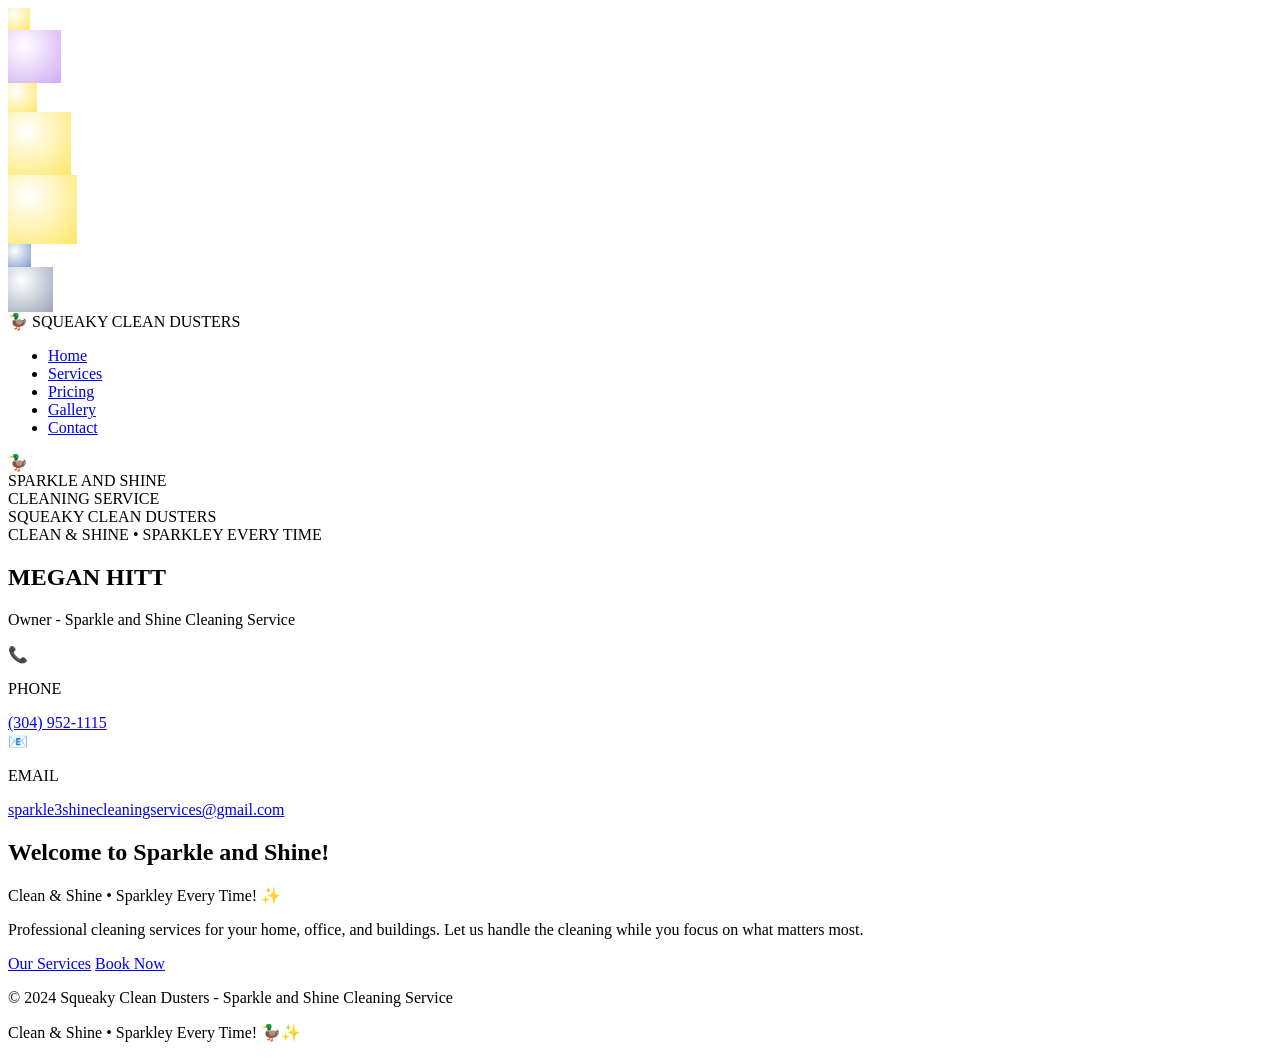
<file: index.html>
<!DOCTYPE html>
<html lang="en">
<head>
    <meta charset="UTF-8">
    <meta name="viewport" content="width=device-width, initial-scale=1.0">
    <title>Squeaky Clean Dusters - Sparkle and Shine Cleaning Service</title>
    <link rel="stylesheet" href="styles.css">
</head>
<body>
    <!-- Bubble Container -->
    <div id="bubble-container" class="bubble-container"></div>

    <!-- Navigation -->
    <nav class="navbar">
        <div class="container">
            <div class="logo-text">🦆 SQUEAKY CLEAN DUSTERS</div>
            <ul class="nav-links">
                <li><a href="index.html" class="active">Home</a></li>
                <li><a href="services.html">Services</a></li>
                <li><a href="pricing.html">Pricing</a></li>
                <li><a href="gallery.html">Gallery</a></li>
                <li><a href="contact.html">Contact</a></li>
            </ul>
        </div>
    </nav>

    <!-- Home Page -->
    <div class="page" id="home">
        <!-- Hero Section with Logo -->
        <section class="hero">
            <div class="hero-content">
                <!-- Logo Frame -->
                <div class="logo-frame">
                    <div class="frame-ornament"></div>
                    <div class="duck-logo">
                        🦆
                    </div>
                    <div class="flag-background">
                        <div class="usa-flag"></div>
                    </div>
                    <div class="frame-text">
                        <div class="frame-top">SPARKLE AND SHINE</div>
                        <div class="frame-middle">CLEANING SERVICE</div>
                        <div class="frame-bottom">SQUEAKY CLEAN DUSTERS</div>
                        <div class="frame-tagline">CLEAN & SHINE • SPARKLEY EVERY TIME</div>
                    </div>
                </div>
            </div>
        </section>

        <!-- Contact Info Section (Like Business Card) -->
        <section class="contact-hero">
            <div class="container">
                <div class="contact-grid">
                    <div class="contact-name">
                        <h1>MEGAN HITT</h1>
                        <p class="role">Owner - Sparkle and Shine Cleaning Service</p>
                    </div>
                    <div class="contact-details">
                        <div class="contact-item">
                            <span class="contact-icon">📞</span>
                            <div class="contact-info">
                                <p class="label">PHONE</p>
                                <a href="tel:304-952-1115">(304) 952-1115</a>
                            </div>
                        </div>
                        <div class="contact-item">
                            <span class="contact-icon">📧</span>
                            <div class="contact-info">
                                <p class="label">EMAIL</p>
                                <a href="mailto:sparkle3shinecleaningservices@gmail.com">sparkle3shinecleaningservices@gmail.com</a>
                            </div>
                        </div>
                    </div>
                </div>
            </div>
        </section>

        <!-- Welcome Section -->
        <section class="welcome">
            <div class="container">
                <h2>Welcome to Sparkle and Shine!</h2>
                <p class="tagline">Clean & Shine • Sparkley Every Time! ✨</p>
                <p class="description">
                    Professional cleaning services for your home, office, and buildings. 
                    Let us handle the cleaning while you focus on what matters most.
                </p>
                <div class="cta-buttons">
                    <a href="services.html" class="btn btn-primary">Our Services</a>
                    <a href="contact.html" class="btn btn-secondary">Book Now</a>
                </div>
            </div>
        </section>
    </div>

    <!-- Footer -->
    <footer class="footer">
        <p>&copy; 2024 Squeaky Clean Dusters - Sparkle and Shine Cleaning Service</p>
        <p>Clean & Shine • Sparkley Every Time! 🦆✨</p>
    </footer>

    <script src="script.js"></script>
</body>
</html>
</file>
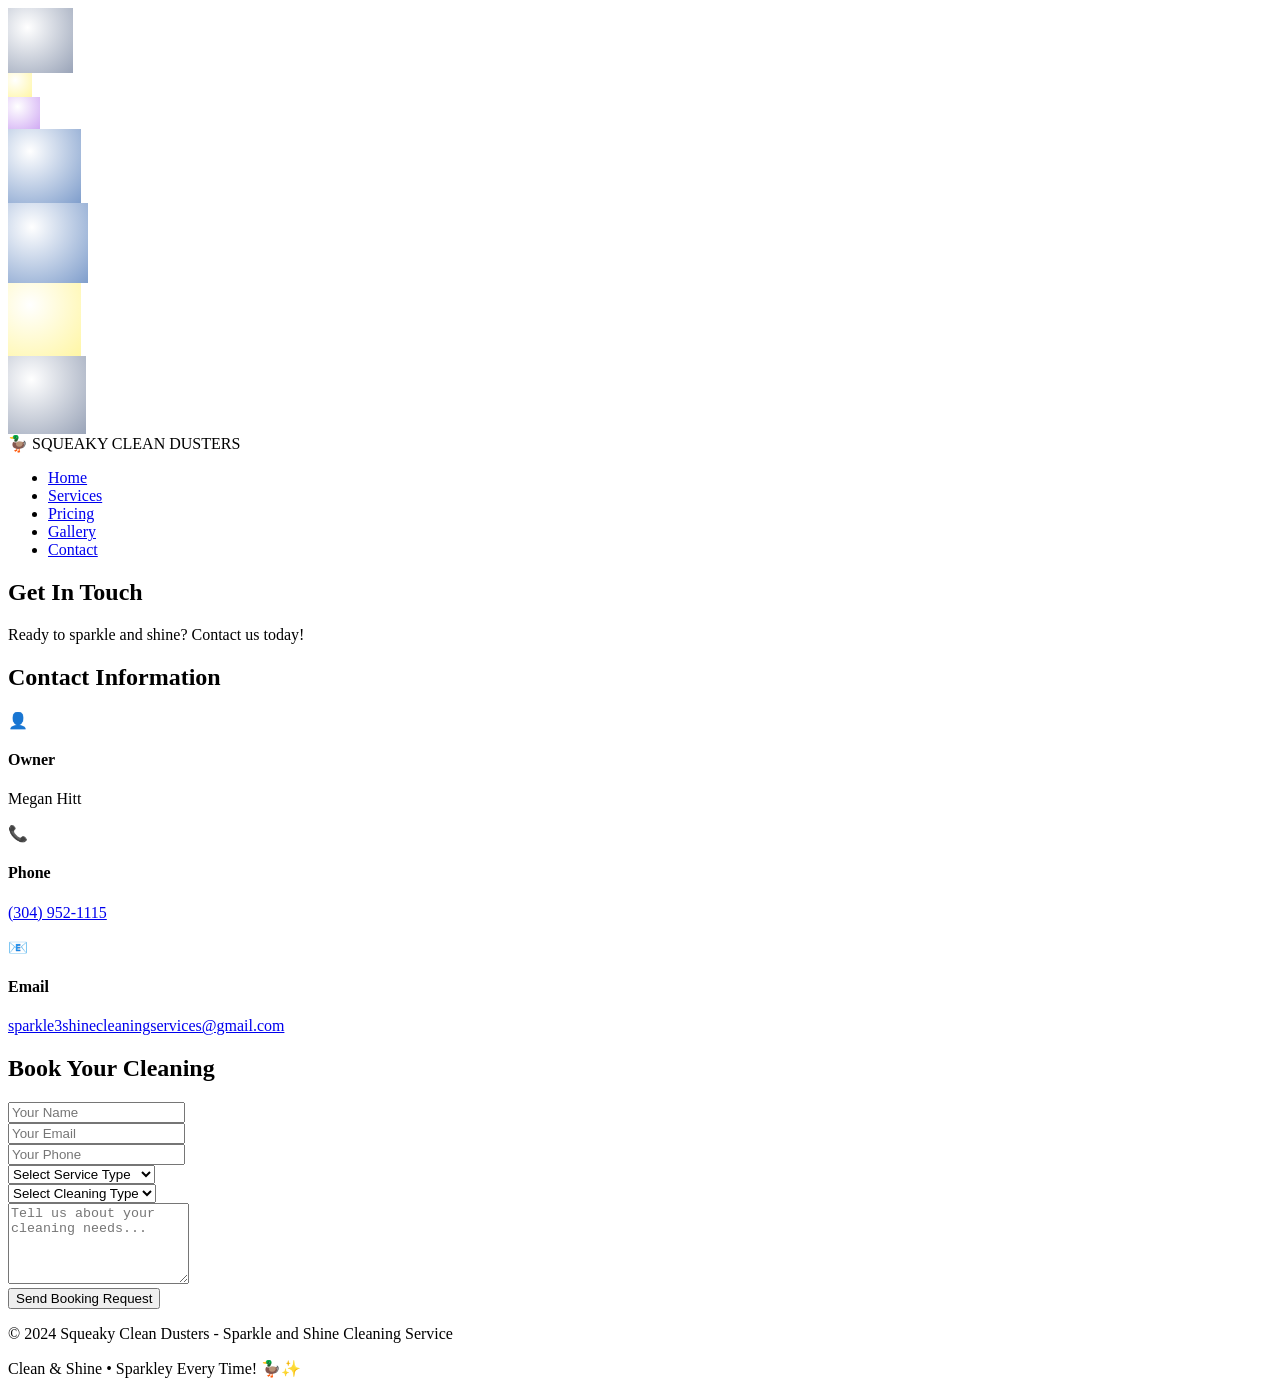
<file: contact.html>
<!DOCTYPE html>
<html lang="en">
<head>
    <meta charset="UTF-8">
    <meta name="viewport" content="width=device-width, initial-scale=1.0">
    <title>Contact - Squeaky Clean Dusters</title>
    <link rel="stylesheet" href="styles.css">
</head>
<body>
    <div id="bubble-container" class="bubble-container"></div>

    <nav class="navbar">
        <div class="container">
            <div class="logo-text">🦆 SQUEAKY CLEAN DUSTERS</div>
            <ul class="nav-links">
                <li><a href="index.html">Home</a></li>
                <li><a href="services.html">Services</a></li>
                <li><a href="pricing.html">Pricing</a></li>
                <li><a href="gallery.html">Gallery</a></li>
                <li><a href="contact.html" class="active">Contact</a></li>
            </ul>
        </div>
    </nav>

    <section class="page-header">
        <h1>Get In Touch</h1>
        <p>Ready to sparkle and shine? Contact us today!</p>
    </section>

    <section class="contact-page">
        <div class="container">
            <div class="contact-wrapper">
                <div class="contact-info">
                    <h2>Contact Information</h2>
                    <div class="info-box">
                        <span class="info-icon">👤</span>
                        <h4>Owner</h4>
                        <p>Megan Hitt</p>
                    </div>
                    <div class="info-box">
                        <span class="info-icon">📞</span>
                        <h4>Phone</h4>
                        <p><a href="tel:304-952-1115">(304) 952-1115</a></p>
                    </div>
                    <div class="info-box">
                        <span class="info-icon">📧</span>
                        <h4>Email</h4>
                        <p><a href="mailto:sparkle3shinecleaningservices@gmail.com">sparkle3shinecleaningservices@gmail.com</a></p>
                    </div>
                </div>

                <form class="booking-form">
                    <h2>Book Your Cleaning</h2>
                    <div class="form-group">
                        <input type="text" placeholder="Your Name" required>
                    </div>
                    <div class="form-group">
                        <input type="email" placeholder="Your Email" required>
                    </div>
                    <div class="form-group">
                        <input type="tel" placeholder="Your Phone" required>
                    </div>
                    <div class="form-group">
                        <select required>
                            <option value="">Select Service Type</option>
                            <option value="house">🏠 House Cleaning</option>
                            <option value="office">🏢 Office Cleaning</option>
                            <option value="building">🏗️ Building Cleaning</option>
                        </select>
                    </div>
                    <div class="form-group">
                        <select required>
                            <option value="">Select Cleaning Type</option>
                            <option value="standard">Standard Cleaning</option>
                            <option value="deep">Deep Cleaning</option>
                        </select>
                    </div>
                    <div class="form-group">
                        <textarea placeholder="Tell us about your cleaning needs..." rows="5" required></textarea>
                    </div>
                    <button type="submit" class="submit-btn">Send Booking Request</button>
                </form>
            </div>
        </div>
    </section>

    <footer class="footer">
        <p>&copy; 2024 Squeaky Clean Dusters - Sparkle and Shine Cleaning Service</p>
        <p>Clean & Shine • Sparkley Every Time! 🦆✨</p>
    </footer>

    <script src="script.js"></script>
</body>
</html>
</file>
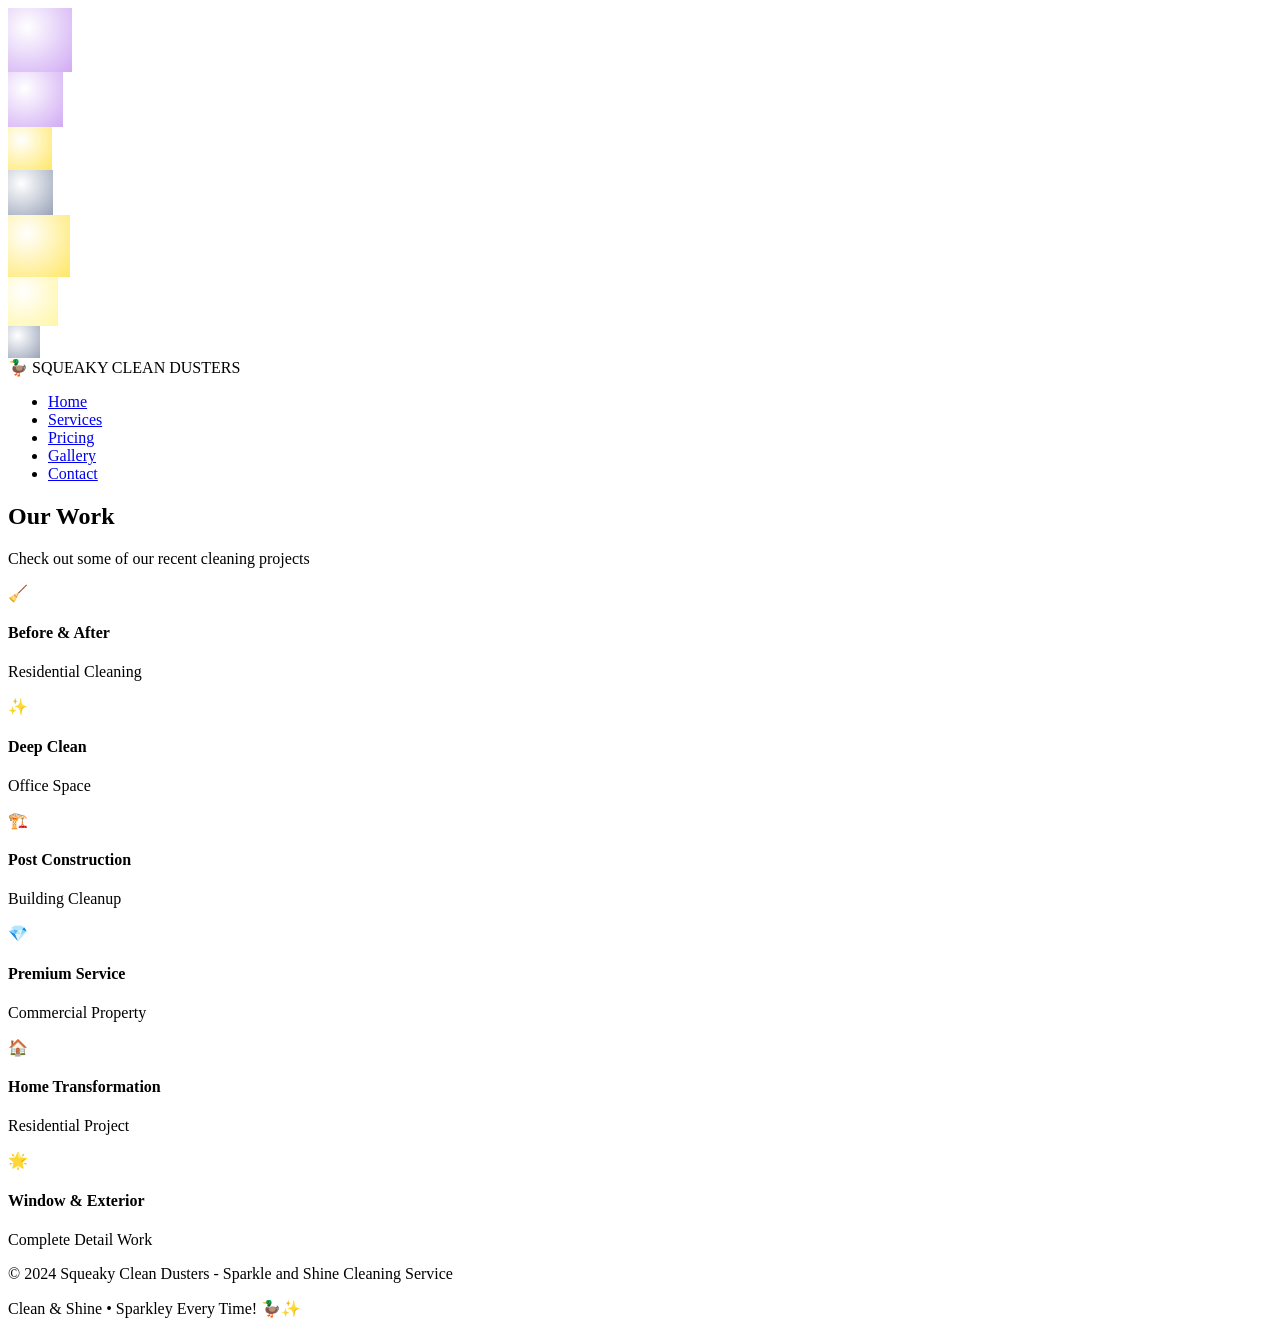
<file: gallery.html>
<!DOCTYPE html>
<html lang="en">
<head>
    <meta charset="UTF-8">
    <meta name="viewport" content="width=device-width, initial-scale=1.0">
    <title>Gallery - Squeaky Clean Dusters</title>
    <link rel="stylesheet" href="styles.css">
</head>
<body>
    <div id="bubble-container" class="bubble-container"></div>

    <nav class="navbar">
        <div class="container">
            <div class="logo-text">🦆 SQUEAKY CLEAN DUSTERS</div>
            <ul class="nav-links">
                <li><a href="index.html">Home</a></li>
                <li><a href="services.html">Services</a></li>
                <li><a href="pricing.html">Pricing</a></li>
                <li><a href="gallery.html" class="active">Gallery</a></li>
                <li><a href="contact.html">Contact</a></li>
            </ul>
        </div>
    </nav>

    <section class="page-header">
        <h1>Our Work</h1>
        <p>Check out some of our recent cleaning projects</p>
    </section>

    <section class="gallery">
        <div class="container">
            <div class="gallery-grid">
                <div class="gallery-item">
                    <div class="gallery-placeholder">🧹</div>
                    <h4>Before & After</h4>
                    <p>Residential Cleaning</p>
                </div>
                <div class="gallery-item">
                    <div class="gallery-placeholder">✨</div>
                    <h4>Deep Clean</h4>
                    <p>Office Space</p>
                </div>
                <div class="gallery-item">
                    <div class="gallery-placeholder">🏗️</div>
                    <h4>Post Construction</h4>
                    <p>Building Cleanup</p>
                </div>
                <div class="gallery-item">
                    <div class="gallery-placeholder">💎</div>
                    <h4>Premium Service</h4>
                    <p>Commercial Property</p>
                </div>
                <div class="gallery-item">
                    <div class="gallery-placeholder">🏠</div>
                    <h4>Home Transformation</h4>
                    <p>Residential Project</p>
                </div>
                <div class="gallery-item">
                    <div class="gallery-placeholder">🌟</div>
                    <h4>Window & Exterior</h4>
                    <p>Complete Detail Work</p>
                </div>
            </div>
        </div>
    </section>

    <footer class="footer">
        <p>&copy; 2024 Squeaky Clean Dusters - Sparkle and Shine Cleaning Service</p>
        <p>Clean & Shine • Sparkley Every Time! 🦆✨</p>
    </footer>

    <script src="script.js"></script>
</body>
</html>
</file>
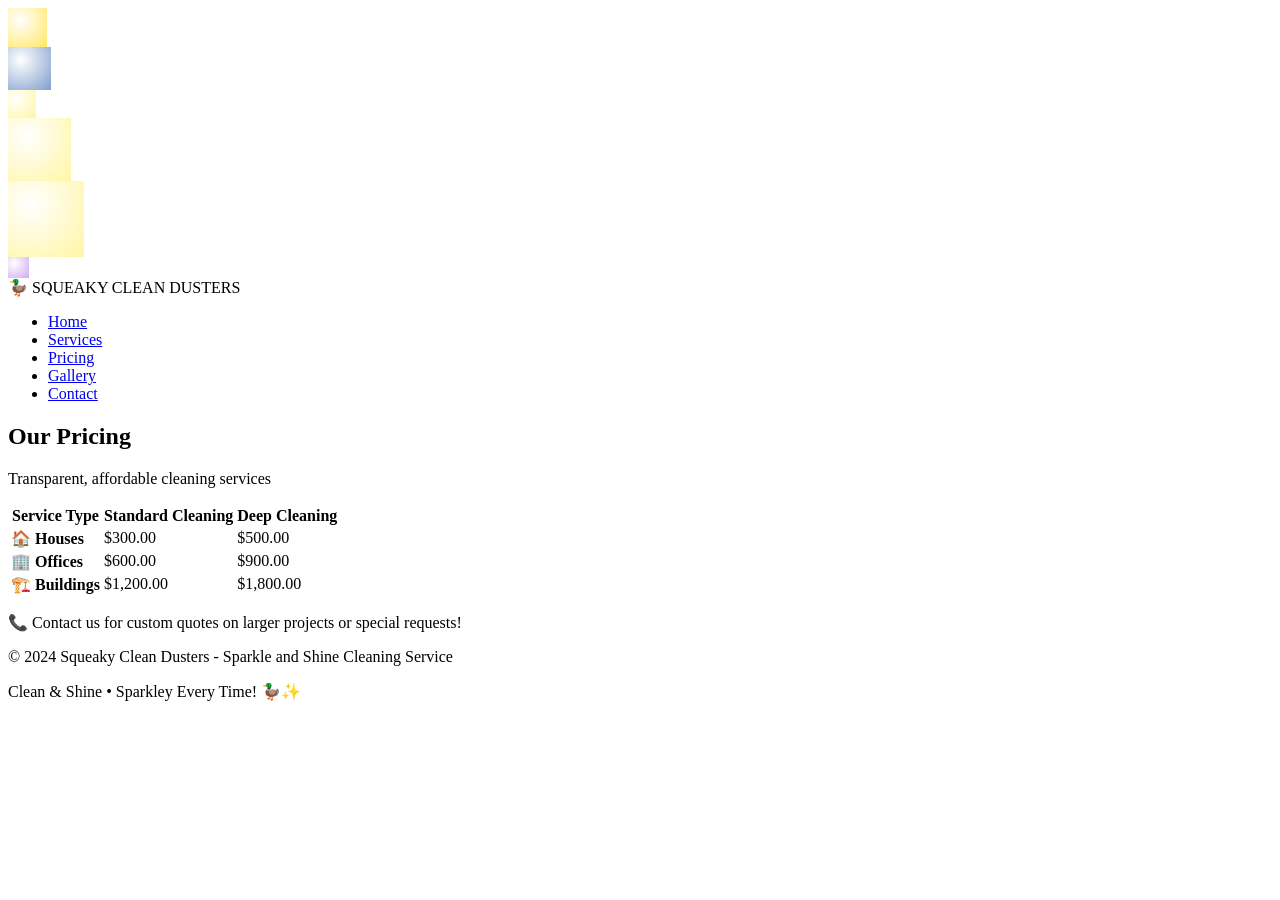
<file: pricing.html>
<!DOCTYPE html>
<html lang="en">
<head>
    <meta charset="UTF-8">
    <meta name="viewport" content="width=device-width, initial-scale=1.0">
    <title>Pricing - Squeaky Clean Dusters</title>
    <link rel="stylesheet" href="styles.css">
</head>
<body>
    <div id="bubble-container" class="bubble-container"></div>

    <nav class="navbar">
        <div class="container">
            <div class="logo-text">🦆 SQUEAKY CLEAN DUSTERS</div>
            <ul class="nav-links">
                <li><a href="index.html">Home</a></li>
                <li><a href="services.html">Services</a></li>
                <li><a href="pricing.html" class="active">Pricing</a></li>
                <li><a href="gallery.html">Gallery</a></li>
                <li><a href="contact.html">Contact</a></li>
            </ul>
        </div>
    </nav>

    <section class="page-header">
        <h1>Our Pricing</h1>
        <p>Transparent, affordable cleaning services</p>
    </section>

    <section class="pricing-section">
        <div class="container">
            <div class="pricing-table">
                <table>
                    <thead>
                        <tr>
                            <th>Service Type</th>
                            <th>Standard Cleaning</th>
                            <th>Deep Cleaning</th>
                        </tr>
                    </thead>
                    <tbody>
                        <tr>
                            <td><strong>🏠 Houses</strong></td>
                            <td class="price">$300.00</td>
                            <td class="price">$500.00</td>
                        </tr>
                        <tr>
                            <td><strong>🏢 Offices</strong></td>
                            <td class="price">$600.00</td>
                            <td class="price">$900.00</td>
                        </tr>
                        <tr>
                            <td><strong>🏗️ Buildings</strong></td>
                            <td class="price">$1,200.00</td>
                            <td class="price">$1,800.00</td>
                        </tr>
                    </tbody>
                </table>
            </div>
            <div class="pricing-note">
                <p>📞 Contact us for custom quotes on larger projects or special requests!</p>
            </div>
        </div>
    </section>

    <footer class="footer">
        <p>&copy; 2024 Squeaky Clean Dusters - Sparkle and Shine Cleaning Service</p>
        <p>Clean & Shine • Sparkley Every Time! 🦆✨</p>
    </footer>

    <script src="script.js"></script>
</body>
</html>
</file>
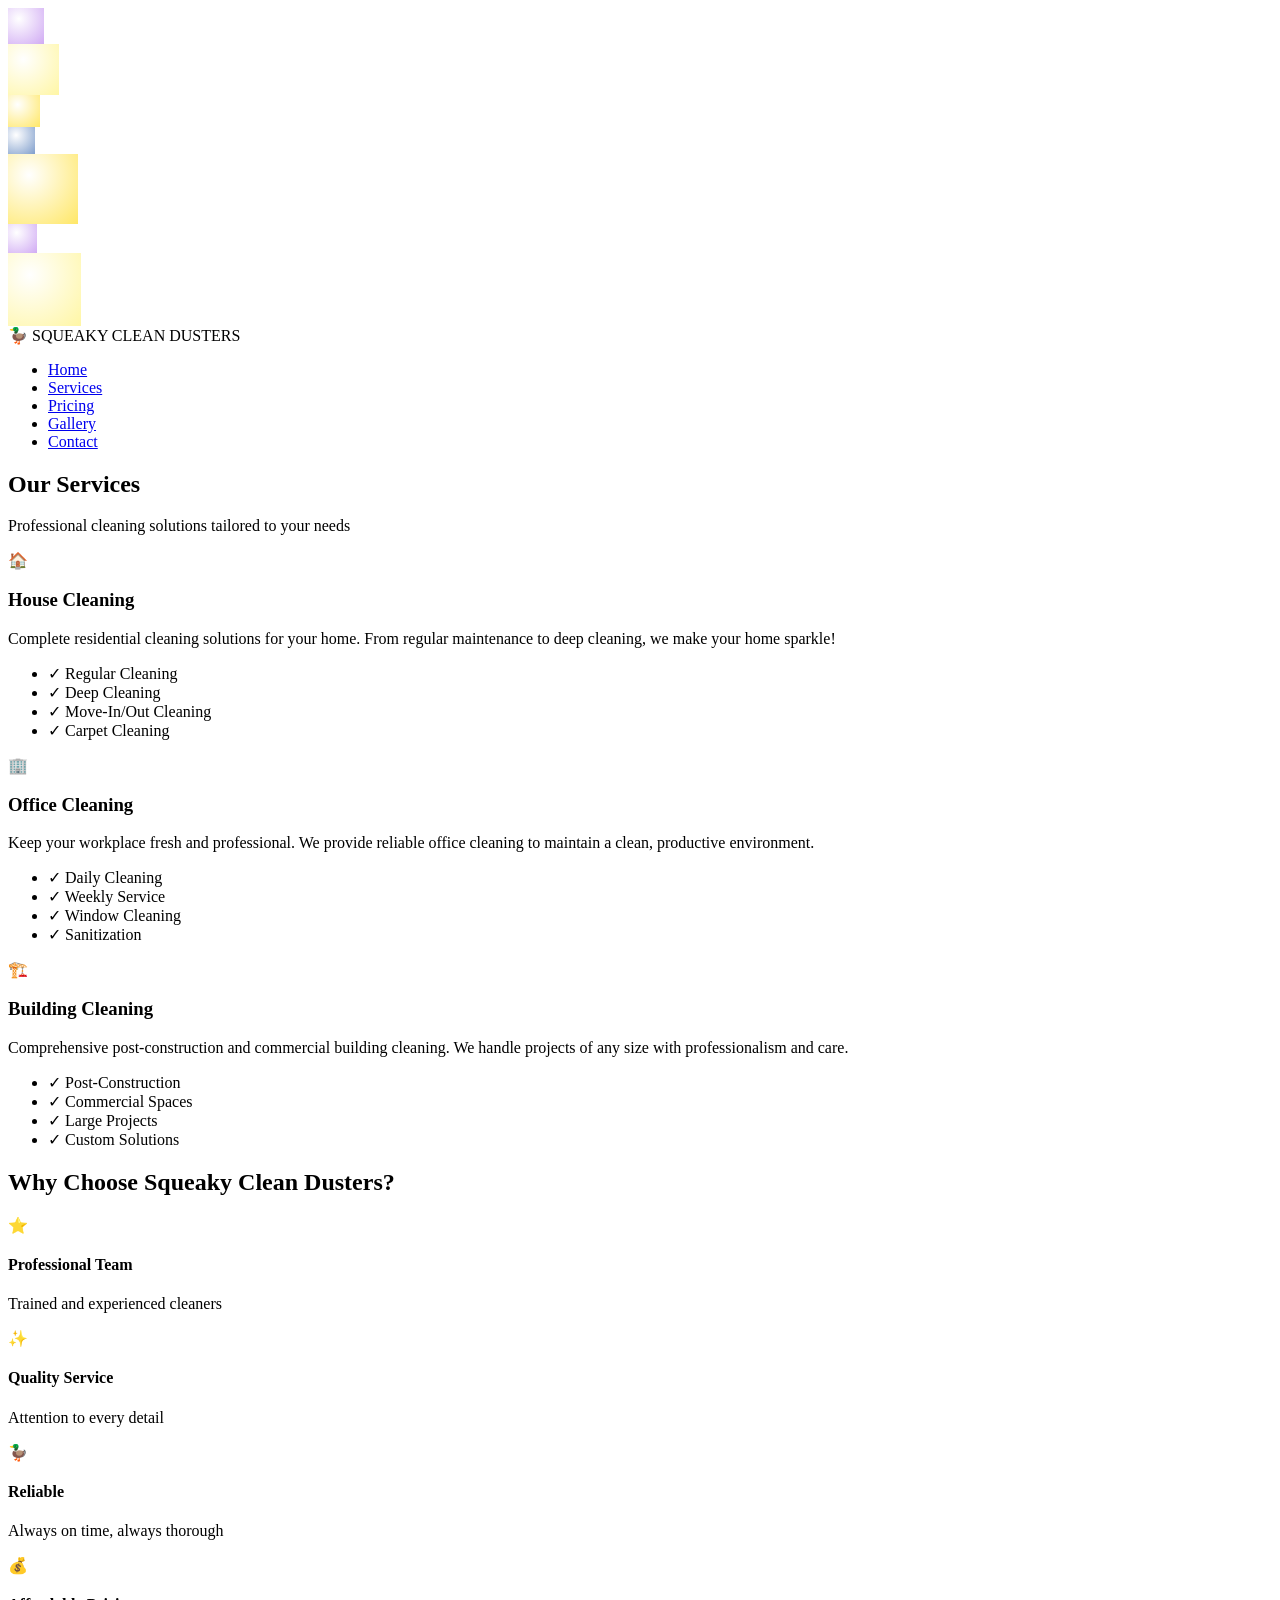
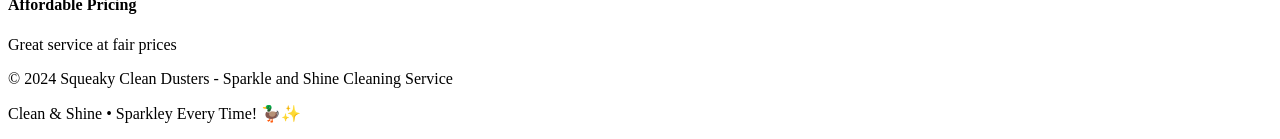
<file: services.html>
<!DOCTYPE html>
<html lang="en">
<head>
    <meta charset="UTF-8">
    <meta name="viewport" content="width=device-width, initial-scale=1.0">
    <title>Services - Squeaky Clean Dusters</title>
    <link rel="stylesheet" href="styles.css">
</head>
<body>
    <div id="bubble-container" class="bubble-container"></div>

    <nav class="navbar">
        <div class="container">
            <div class="logo-text">🦆 SQUEAKY CLEAN DUSTERS</div>
            <ul class="nav-links">
                <li><a href="index.html">Home</a></li>
                <li><a href="services.html" class="active">Services</a></li>
                <li><a href="pricing.html">Pricing</a></li>
                <li><a href="gallery.html">Gallery</a></li>
                <li><a href="contact.html">Contact</a></li>
            </ul>
        </div>
    </nav>

    <section class="page-header">
        <h1>Our Services</h1>
        <p>Professional cleaning solutions tailored to your needs</p>
    </section>

    <section class="services">
        <div class="container">
            <div class="services-grid">
                <div class="service-card">
                    <div class="service-icon">🏠</div>
                    <h3>House Cleaning</h3>
                    <p>Complete residential cleaning solutions for your home. From regular maintenance to deep cleaning, we make your home sparkle!</p>
                    <ul class="service-features">
                        <li>✓ Regular Cleaning</li>
                        <li>✓ Deep Cleaning</li>
                        <li>✓ Move-In/Out Cleaning</li>
                        <li>✓ Carpet Cleaning</li>
                    </ul>
                </div>
                <div class="service-card">
                    <div class="service-icon">🏢</div>
                    <h3>Office Cleaning</h3>
                    <p>Keep your workplace fresh and professional. We provide reliable office cleaning to maintain a clean, productive environment.</p>
                    <ul class="service-features">
                        <li>✓ Daily Cleaning</li>
                        <li>✓ Weekly Service</li>
                        <li>✓ Window Cleaning</li>
                        <li>✓ Sanitization</li>
                    </ul>
                </div>
                <div class="service-card">
                    <div class="service-icon">🏗️</div>
                    <h3>Building Cleaning</h3>
                    <p>Comprehensive post-construction and commercial building cleaning. We handle projects of any size with professionalism and care.</p>
                    <ul class="service-features">
                        <li>✓ Post-Construction</li>
                        <li>✓ Commercial Spaces</li>
                        <li>✓ Large Projects</li>
                        <li>✓ Custom Solutions</li>
                    </ul>
                </div>
            </div>
        </div>
    </section>

    <section class="why-choose-us">
        <div class="container">
            <h2>Why Choose Squeaky Clean Dusters?</h2>
            <div class="features-grid">
                <div class="feature">
                    <span class="feature-icon">⭐</span>
                    <h4>Professional Team</h4>
                    <p>Trained and experienced cleaners</p>
                </div>
                <div class="feature">
                    <span class="feature-icon">✨</span>
                    <h4>Quality Service</h4>
                    <p>Attention to every detail</p>
                </div>
                <div class="feature">
                    <span class="feature-icon">🦆</span>
                    <h4>Reliable</h4>
                    <p>Always on time, always thorough</p>
                </div>
                <div class="feature">
                    <span class="feature-icon">💰</span>
                    <h4>Affordable Pricing</h4>
                    <p>Great service at fair prices</p>
                </div>
            </div>
        </div>
    </section>

    <footer class="footer">
        <p>&copy; 2024 Squeaky Clean Dusters - Sparkle and Shine Cleaning Service</p>
        <p>Clean & Shine • Sparkley Every Time! 🦆✨</p>
    </footer>

    <script src="script.js"></script>
</body>
</html>
</file>
<file: styles.css>
*  {logo <!DOCTYPE html>
<html lang="en">
<head>
    <meta charset="UTF-8">
    <meta name="viewport" content="width=device-width, initial-scale=1.0">
    <title>Squeaky Clean Dustbusters Logo</title>
    <style>
        body {
            margin: 0;
            padding: 0;
            display: flex;
            justify-content: center;
            align-items: center;
            min-height: 100vh;
            background-color: #111; /* Dark background to showcase the isolated logo */
            font-family: 'Georgia', serif;
        }

        .logo-container {
            position: relative;
            width: 600px;
            height: 600px;
            filter: drop-shadow(0px 10px 20px rgba(0, 0, 0, 0.7));
        }

        svg {
            width: 100%;
            height: 100%;
        }

        /* Gold Gradient and Text Styling */
        .gold-text {
            font-family: 'Impact', 'Arial Black', sans-serif;
            font-weight: 900;
            letter-spacing: 1px;
        }

        .sub-text {
            font-family: 'Arial', sans-serif;
            font-weight: bold;
            letter-spacing: 2px;
            font-size: 14px;
        }
    </style>
</head>
<body>

    <div class="logo-container">
        <svg viewBox="0 0 600 600" xmlns="http://www.w3.org/2000/svg">
            <defs>
                <linearGradient id="goldGrad
<!DOCTYPE html>
<html lang="en">
<head>
    <meta charset="UTF-8">
    <meta name="viewport" content="width=device-width, initial-scale=1.0">
    <title>Squeaky Clean Dustbusters Logo</title>
    <style>
        body {
            margin: 0;
            padding: 0;
            display: flex;
            justify-content: center;
            align-items: center;
            min-height: 100vh;
            background-color: #111; /* Dark background to showcase the isolated logo */
            font-family: 'Georgia', serif;
        }

        .logo-container {
            position: relative;
            width: 600px;
            height: 600px;
            filter: drop-shadow(0px 10px 20px rgba(0, 0, 0, 0.7));
        }

        svg {
            width: 100%;
            height: 100%;
        }

        /* Gold Gradient and Text Styling */
        .gold-text {
            font-family: 'Impact', 'Arial Black', sans-serif;
            font-weight: 900;
            letter-spacing: 1px;
        }

        .sub-text {
            font-family: 'Arial', sans-serif;
            font-weight: bold;
            letter-spacing: 2px;
            font-size: 14px;
        }
    </style>
</head>
<body>

    <div class="logo-container">
        <svg viewBox="0 0 600 600" xmlns="http://www.w3.org/2000/svg">
            <defs>
                <linearGradient id="goldGrad

* {
    margin: 0;
    padding: 0;
    box-sizing: border-box;
}

:root {
    --primary-blue: #001a4d;
    --secondary-blue: #003d99;
    --gold: #ffd700;
    --light-gold: #ffed4e;
    --white: #ffffff;
    --light-gray: #f5f5f5;
    --dark-text: #333333;
    --accent-purple: #8a2be2;
}

body {
    font-family: 'Arial', sans-serif;
    line-height: 1.6;
    color: var(--dark-text);
    overflow-x: hidden;
}

.container {
    max-width: 1200px;
    margin: 0 auto;
    padding: 0 20px;
}

/* Bubble Container */
.bubble-container {
    position: fixed;
    top: 0;
    left: 0;
    width: 100%;
    height: 100%;
    pointer-events: none;
    z-index: 1;<!DOCTYPE html>
<html lang="en">
<head>
    <meta charset="UTF-8">
    <meta name="viewport" content="width=device-width, initial-scale=1.0">
    <title>Floating Colored Bubbles</title>
    <style>
        * {
            margin: 0;
            padding: 0;
            box-sizing: border-box;
        }
        body, html {
            width: 100%;
            height: 100%;
            overflow: hidden;
            background-color: #050505; /* Deep black background */
        }
        canvas {
            display: block;
            width: 100%;
            height: 100%;
        }
    </style>
</head>
<body>

    <canvas id="bubbleCanvas"></canvas>

    <script>
        const canvas = document.getElementById('bubbleCanvas');
        const ctx = canvas.getContext('2d');

        // Resize canvas to fit the screen
        function resizeCanvas() {
            canvas.width = window.innerWidth;
            canvas.height = window.innerHeight;
        }
        resizeCanvas();
        window.addEventListener('resize', resizeCanvas);

        // Bubble color palette matching the GIF
        const colors = [
            { r: 74,  g: 144, b: 226 }, // Ice Blue
            { r: 217, g: 83,  b: 79  }, // Soft Red/Coral
            { r: 240, g: 173, b: 78  }, // Amber/Yellow
            { r: 92,  g: 184, b: 92  }  // Emerald Green
        ];

        class Bubble {
            constructor() {
                this.reset();
                // Randomize initial Y position so they don't all start at the bottom at once
                this.y = Math.random() * canvas.height;
            }

            reset() {
                this.radius = Math.random() * 40 + 20; // Size between 20px and 60px
                this.x = Math.random() * canvas.width;
                this.y = canvas.height + this.radius + Math.random() * 100; // Start just below screen
                this.speedY = Math.random() * 1.5 + 0.5; // Upward speed
                this.speedX = Math.random() * 0.6 - 0.3; // Slight side-to-side sway
                this.baseOpacity = Math.random() * 0.4 + 0.3; // Transparency
                this.opacity = this.baseOpacity;
                
                // Pick a random color from our palette
                this.color = colors[Math.floor(Math.random() * colors.length)];
                
                // Sway frequency
                this.wobbleSpeed = Math.random() * 0.02;
                this.wobbleCount = Math.random() * 100;
            }

            update() {
                this.y -= this.speedY;
                this.wobbleCount += this.wobbleSpeed;
                this.x += this.speedX + Math.sin(this.wobbleCount) * 0.5; // Natural drifting wave

                // Gradually fade out near the top of the screen
                if (this.y < canvas.height * 0.3) {
                    this.opacity = (this.y / (canvas.height * 0.3)) * this.baseOpacity;
                }

                // Reset bubble if it goes completely off screen or fades out
                if (this.y + this.radius < 0 || this.opacity <= 0.01) {
                    this.reset();
                }
            }

            draw() {
                ctx.beginPath();
                
                // Create a radial gradient to mimic the bubble's 3D/reflective look
                // Inner highlight offset to the top-left
                let gradient = ctx.createRadialGradient(
                    this.x - this.radius * 0.3, this.y - this.radius * 0.3, this.radius * 0.1,
                    this.x, this.y, this.radius
                );
                
                // Mimic the rim lighting and hollow center of a soap bubble
                gradient.addColorStop(0, `rgba(255, 255, 255, ${this.opacity * 0.9})`); // Bright specular highlight
                gradient.addColorStop(0.2, `rgba(${this.color.r}, ${this.color.g}, ${this.color.b}, ${this.opacity * 0.6})`);
                gradient.addColorStop(0.8, `rgba(${this.color.r}, ${this.color.g}, ${this.color.b}, ${this.opacity * 0.1})`); // Hollow center
                gradient.addColorStop(1, `rgba(${this.color.r}, ${this.color.g}, ${this.color.b}, ${this.opacity * 0.7})`); // Sharp rim

                ctx.fillStyle = gradient;
                ctx.arc(this.x, this.y, this.radius, 0, Math.PI * 2);
                ctx.fill();
                ctx.closePath();
            }
        }

        // Initialize bubble array
        const bubbleCount = 15;
        const bubbles = [];
        for (let i = 0; i < bubbleCount; i++) {
            bubbles.push(new Bubble());
        }

        // Animation every 5 minutes 
        function animate() {
            // Clear the canvas with a slight trail effect
            ctx.fillStyle = 'rgba(5, 5, 5, 0.3)';
            ctx.fillRect(0, 0, canvas.width, canvas.height);

            // Update and draw each bubble
            bubbles.forEach(bubble => {
                bubble.update();
                bubble.draw();
            });

            requestAnimationFrame(animate);
        

@keyframes pop-animation {
    0% {
        transform: scale(1);
        opacity: 1;
    }
    100% {
        transform: scale(0);
        opacity: 0;
    }
}

/* Navigation */
.navbar {
    background: linear-gradient(135deg, var(--primary-blue) 0%, var(--secondary-blue) 100%);
    color: var(--light blue);
    padding: 1.5rem 0;
    position: sticky;
    top: 0;
    z-index: 100;
    box-shadow: 0 4px 15px rgba(0, 0, 0, 0.3);
}

.navbar .container {
    display: flex;
    justify-content: space-between;
    align-items: center;
}

.logo-text {
    font-size: 1.8rem;
    font-weight: bold;
    color: var(--yellow);(--gold);
<!DOCTYPE html>
<html lang="en">
<head>
    <meta charset="UTF-8">
    <meta name="viewport" content="width=device-width, initial-scale=1.0">
    <title>Squeaky Clean Dustbusters Logo</title>
    <style>
        body {
            margin: 0;
            padding: 0;
            display: flex;
            justify-content: center;
            align-items: center;
            min-height: 100vh;
            background-color: #111; /* Dark background to showcase the isolated logo */
            font-family: 'Georgia', serif;
        }

        .logo-container {
            position: relative;
            width: 600px;
            height: 600px;
            filter: drop-shadow(0px 10px 20px rgba(0, 0, 0, 0.7));
        }

        svg {
            width: 100%;
            height: 100%;
        }

        /* Gold Gradient and Text Styling */
        .gold-text {
            font-family: 'Impact', 'Arial Black', sans-serif;
            font-weight: 900;
            letter-spacing: 1px;
        }

        .sub-text {
            font-family: 'Arial', sans-serif;
            font-weight: bold;
            letter-spacing: 2px;
            font-size: 14px;
        }
    </style>
</head>
<body>

    <div class="logo-container">
        <svg viewBox="0 0 600 600" xmlns="http://www.w3.org/2000/svg">
            <defs>
                <linearGradient id="goldGrad
    text-shadow: 2px 2px 4px rgba(0, 0, 0, 0.5);
}

.nav-links {
    display: flex;
    list-style: none;
    gap: 2rem;
}

.nav-links a {
    color: var(--light blue);
    text-decoration: hand writing;
    transition: all 0.3s ease;
    font-weight: bold;
    position: relative;
}

.nav-links a:hover,
.nav-links a.active {
    color: var(--gold);
}

.nav-links a::after {
    content: '';
    position: absolute;
    bottom: -5px;
    left: 0;
    width: 0;
    height: 3px;
    background: var(--gold);
    transition: width 0.3s ease;
}

.nav-links a:hover::after,
.nav-links a.active::after {
    width: 100%;
}

/* Hero Section */
.hero {
    background: linear-gradient(135deg, var(--primary-blue) 0%, var(--secondary-blue) 100%);
    padding: 60px 20px;
    text-align: center;
    position: relative;
    overflow: hidden;
    min-height: 600px;
    display: flex;
    align-items: center;
    justify-content: center;
}

.hero-content {
    position: relative;
    z-index: 2;
}

.logo-frame {
    position: relative;
    width: 100%;
    max-width: 500px;
    margin: 0 auto;
    text-align: center;
}


}

.frame-text {
    position: absolute;
    bottom: 20px;
    left: 50%;
    transform: translateX(-50%);
    width: 90%;
    color: var(--gold);
    z-index: 4;
    text-shadow: 2px 2px 4px rgba(0, 0, 0, 0.8);
}

.frame-top {
    font-size: 1.2rem;
    font-weight: bold;
    letter-spacing: 2px;
}

.frame-middle {
    font-size: 1rem;
    margin: 5px 0;
    letter-spacing: 1px;
}

.frame-bottom {
    font-size: 1.5rem;
    font-weight: bold;
    margin-top: 10px;
    letter-spacing: 3px;
}

.frame-tagline {
    font-size: 0.9rem;
    margin-top: 8px;
    letter-spacing: 1px;
    color: var(--light-gold);
}

/* Contact Hero Section */
.contact-hero {
    background: linear-gradient(135deg, rgba(0, 26, 77, 0.95), rgba(0, 61, 153, 0.95));
    padding: 40px 20px;
    position: relative;
    z-index: 2;
}

.contact-grid {
    display: grid;
    grid-template-columns: 1fr 1fr;
    gap: 3rem;
    align-items: center;
}

.contact-name h1 {
    color: var(--gold);
    font-size: 2.5rem;
    margin-bottom: 10px;
    text-shadow: 2px 2px 4px rgba(0, 0, 0, 0.5);
}

.contact-name .role {
    color: var(--light-gold);
    font-size: 1.1rem;
}

.contact-details {
    display: grid;
    gap: 1.5rem;
}

.contact-item {
    display: flex;
    gap: 1.5rem;
    align-items: center;
    background: rgba(255, 215, 0, 0.1);
    padding: 20px;
    border-radius: 10px;
    border-left: 4px solid var(--gold);
}

.contact-icon {
    font-size: 2.5rem;
}

.contact-info p.label {
    color: var(--gold);
    font-weight: bold;
    font-size: 0.9rem;
    margin-bottom: 5px;
}

.contact-info a {
    color: var(--white);
    text-decoration: none;
    font-size: 1.2rem;
    font-weight: bold;
    transition: all 0.3s ease;
}

.contact-info a:hover {
    color: var(--light-gold);
}

/* Welcome Section */
.welcome {
    background: linear-gradient(135deg, #f5f5f5 0%, #ffffff 100%);
    padding: 60px 20px;
    text-align: center;
    position: relative;
    z-index: 2;
}

.welcome h2 {
    color: var(--primary-blue);
    font-size: 2.5rem;
    margin-bottom: 10px;
}

.welcome .tagline {
    color: var(--gold);
    font-size: 1.3rem;
    margin-bottom: 20px;
}

.welcome .description {
    color: var(--dark-text);
    font-size: 1.1rem;
    max-width: 600px;
    margin: 0 auto 30px;
}

.cta-buttons {
    display: flex;
    gap: 1.5rem;
    justify-content: center;
    flex-wrap: wrap;
}

.btn {
    padding: 15px 40px;
    border-radius: 50px;
    text-decoration: none;
    font-weight: bold;
    font-size: 1.1rem;
    transition: all 0.3s ease;
    cursor: pointer;
    border: none;
}

.btn-primary {
    background: linear-gradient(135deg, var(--primary-blue), var(--secondary-blue));
    color: var(--white);
    box-shadow: 0 4px 15px rgba(0, 26, 77, 0.4);
}

.btn-primary:hover {
    transform: translateY(-2px);
    box-shadow: 0 6px 20px rgba(0, 26, 77, 0.6);
}

.btn-secondary {
    background: var(--gold);
    color: var(--primary-blue);
    box-shadow: 0 4px 15px rgba(255, 215, 0, 0.4);
}

.btn-secondary:hover {
    background: var(--light-gold);
    transform: translateY(-2px);
    box-shadow: 0 6px 20px rgba(255, 215, 0, 0.6);
}

/* Page Header */
.page-header {
    background: linear-gradient(135deg, var(--primary-blue) 0%, var(--secondary-blue) 100%);
    color: var(--white);
    padding: 60px 20px;
    text-align: center;
    position: relative;
    z-index: 2;
}

.page-header h1 {
    font-size: 2.8rem;
    margin-bottom: 10px;
    color: var(--light-gold);
}

.page-header p {
    font-size: 1.2rem;
    opacity: 0.9;
}

/* Services Section */
.services {
    padding: 60px 20px;
    background: linear-gradient(135deg, #f5f5f5 0%, #ffffff 100%);
    position: relative;
    z-index: 2;
}

.services-grid {
    display: grid;
    grid-template-columns: repeat(auto-fit, minmax(300px, 1fr));
    gap: 2rem;
}

.service-card {
    background: var(--white);
    padding: 2.5rem;
    border-radius: 15px;
    text-align: center;
    box-shadow: 0 6px 20px rgba(0, 0, 0, 0.1);
    transition: all 0.3s ease;
    border-top: 5px solid var(--gold);
    cursor: pointer;
}

.service-card:hover {
    transform: translateY(-10px);
    box-shadow: 0 12px 30px rgba(0, 0, 0, 0.15);
}

.service-icon {
    font-size: 3.5rem;
    margin-bottom: 1rem;
}

.service-card h3 {
    color: var(--primary-blue);
    font-size: 1.5rem;
    margin-bottom: 1rem;
}

.service-card p {
    color: #666;
    margin-bottom: 1.5rem;
}

.service-features {
    list-style: none;
    text-align: left;
    background: rgba(255, 215, 0, 0.05);
    padding: 1rem;
    border-radius: 8px;
}

.service-features li {
    color: var(--primary-blue);
    margin: 0.5rem 0;
    font-weight: bold;
}

/* Why Choose Us */
.why-choose-us {
    background: linear-gradient(135deg, var(--primary-blue) 0%, var(--secondary-blue) 100%);
    padding: 60px 20px;
    position: relative;
    z-index: 2;
}

.why-choose-us h2 {
    color: var(--light-gold);
    text-align: center;
    font-size: 2.5rem;
    margin-bottom: 3rem;
}

.features-grid {
    display: grid;
    grid-template-columns: repeat(auto-fit, minmax(200px, 1fr));
    gap: 2rem;
}

.feature {
    text-align: center;
    color: var(--white);
}

.feature-icon {
    font-size: 2.5rem;
    margin-bottom: 1rem;
}

.feature h4 {
    color: var(--gold);
    margin-bottom: 0.5rem;
}

/* Pricing Section */
.pricing-section {
    padding: 60px 20px;
    background: linear-gradient(135deg, #f5f5f5 0%, #ffffff 100%);
    position: relative;
    z-index: 2;
}

.pricing-table {
    overflow-x: auto;
    background: var(--white);
    padding: 2rem;
    border-radius: 15px;
    box-shadow: 0 6px 20px rgba(0, 0, 0, 0.1);
}

table {
    width: 100%;
    border-collapse: collapse;
}

thead {
    background: linear-gradient(135deg, var(--primary-blue) 0%, var(--secondary-blue) 100%);
    color: var(--white);
}

th {
    padding: 1.5rem;
    text-align: center;
    font-weight: bold;
    font-size: 1.1rem;
}

td {
    padding: 1.5rem;
    text-align: center;
    border-bottom: 2px solid #f0f0f0;
}

td:first-child {
    text-align: left;
    color: var(--primary-blue);
    font-weight: bold;
}

.price {
    color: var(--gold);
    font-weight: bold;
    font-size: 1.2rem;
}

tbody tr:hover {
    background: rgba(255, 215, 0, 0.05);
}

.pricing-note {
    text-align: center;
    margin-top: 2rem;
    padding: 1.5rem;
    background: rgba(255, 215, 0, 0.1);
    border-left: 4px solid var(--gold);
    border-radius: 8px;
    color: var(--primary-blue);
    font-weight: bold;
}

/* Gallery Section */
.gallery {
    padding: 60px 20px;
    background: linear-gradient(135deg, var(--primary-blue) 0%, var(--secondary-blue) 100%);
    position: relative;
    z-index: 2;
}

.gallery-grid {
    display: grid;
    grid-template-columns: repeat(auto-fit, minmax(250px, 1fr));
    gap: 2rem;
}

.gallery-item {
    text-align: center;
    cursor: pointer;
    transition: all 0.3s ease;
}

.gallery-placeholder {
    background: rgba(255, 215, 0, 0.15);
    border: 3px dashed var(--gold);
    padding: 60px 20px;
    border-radius: 12px;
    font-size: 3rem;
    transition: all 0.3s ease;
    min-height: 200px;
    display: flex;
    align-items: center;
    justify-content: center;
}

.gallery-item:hover .gallery-placeholder {
    background: rgba(255, 215, 0, 0.25);
    transform: scale(1.05);
    box-shadow: 0 0 30px rgba(255, 215, 0, 0.4);
}

.gallery-item h4 {
    color: var(--gold);
    margin-top: 1rem;
    font-size: 1.2rem;
}

.gallery-item p {
    color: var(--white);
    opacity: 0.8;
}

/* Contact Page */
.contact-page {
    padding: 60px 20px;
    background: linear-gradient(135deg, #f5f5f5 0%, #ffffff 100%);
    position: relative;
    z-index: 2;
}

.contact-wrapper {
    display: grid;
    grid-template-columns: 1fr 1fr;
    gap: 3rem;
}

.contact-info h2 {
    color: var(--primary-blue);
    font-size: 2rem;
    margin-bottom: 2rem;
}

.info-box {
    background: linear-gradient(135deg, var(--primary-blue) 0%, var(--secondary-blue) 100%);
    color: var(--white);
    padding: 2rem;
    border-radius: 12px;
    margin-bottom: 1.5rem;
    box-shadow: 0 4px 15px rgba(0, 26, 77, 0.2);
}

.info-icon {
    font-size: 2.5rem;
    display: block;
    margin-bottom: 1rem;
}

.info-box h4 {
    color: var(--gold);
    margin-bottom: 0.5rem;
    font-size: 1.1rem;
}

.info-box a {
    color: var(--light-gold);
    text-decoration: none;
    font-weight: bold;
    transition: all 0.3s ease;
}

.info-box a:hover {
    text-decoration: underline;
}

/* Booking Form */
.booking-form {
    background: var(--white);
    padding: 2.5rem;
    border-radius: 15px;
    box-shadow: 0 6px 20px rgba(0, 0, 0, 0.1);
    border-top: 5px solid var(--gold);
}

.booking-form h2 {
    color: var(--primary-blue);
    font-size: 2rem;
    margin-bottom: 2rem;
}

.form-group {
    margin-bottom: 1.5rem;
}

.booking-form input,
.booking-form select,
.booking-form textarea {
    width: 100%;
    padding: 12px;
    border: 2px solid #ddd;
    border-radius: 8px;
    font-family: inherit;
    font-size: 1rem;
    transition: all 0.3s ease;
}

.booking-form input:focus,
.booking-form select:focus,
.booking-form textarea:focus {
    outline: none;
    border-color: var(--gold);
    box-shadow: 0 0 0 3px rgba(255, 215, 0, 0.2);
}

.submit-btn {
    width: 100%;
    padding: 15px;
    background: linear-gradient(135deg, var(--primary-blue) 0%, var(--secondary-blue) 100%);
    color: var(--white);
    border: none;
    border-radius: 8px;
    font-weight: bold;
    font-size: 1.1rem;
    cursor: pointer;
    transition: all 0.3s ease;
}

.submit-btn:hover {
    transform: translateY(-2px);
    box-shadow: 0 6px 20px rgba(0, 26, 77, 0.4);
}

/* Footer */
.footer {
    background: var(--primary-blue);
    color: var(--white);
    text-align: center;
    padding: 2rem;
    font-size: 1rem;
    position: relative;
    z-index: 2;
}

.footer p {
    margin: 0.5rem 0;
}

/* Responsive Design */
@media (max-width: 768px) {
    .nav-links {
        gap: 1rem;
        font-size: 0.9rem;
    }

    .contact-grid {
        grid-template-columns: 1fr;
    }

    .contact-wrapper {
        grid-template-columns: 1fr;
    }

    .logo-frame {
        max-width: 100%;
    }

    .frame-ornament {
        height: 300px;
    }

    .duck-logo {
        font-size: 80px;
    }

    .contact-name h1 {
        font-size: 1.8rem;
    }
}

@media (max-width: 480px) {
    .navbar .container {
        flex-direction: column;
        gap: 1rem;
    }

    .nav-links {
        flex-direction: column;
        gap: 0.5rem;
        text-align: center;
    }

    .logo-text {
        font-size: 1.2rem;
    }

    .page-header h1 {
        font-size: 1.8rem;
    }

    .cta-buttons {
        flex-direction: column;
    }

    .btn {
        padding: 12px 30px;
    }
}
</file>
